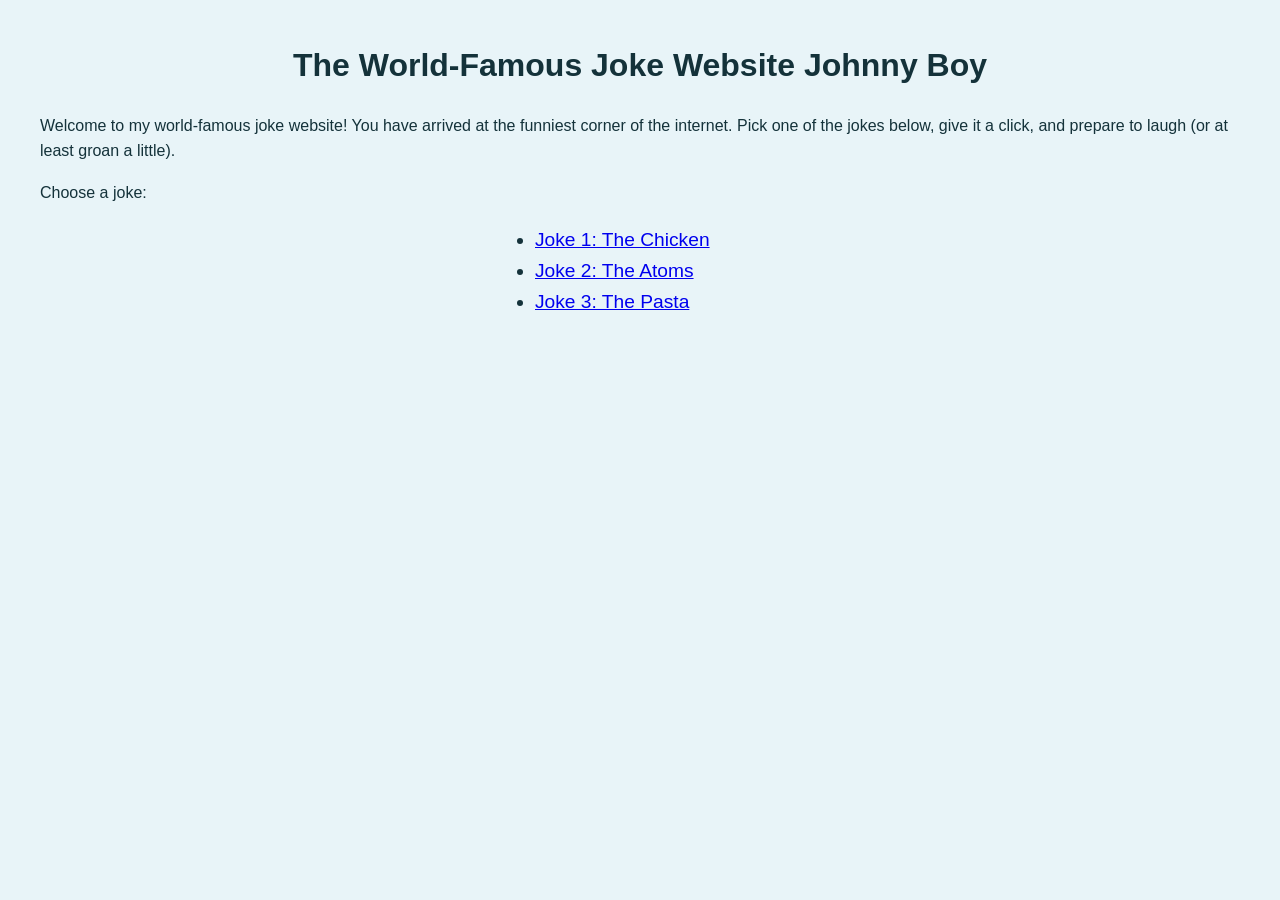
<file: index.html>
<!DOCTYPE html>
<html lang="en">
<head>
  <meta charset="UTF-8">
  <title>The World-Famous Joke Website</title>
  <link rel="stylesheet" href="style.css">
</head>
<body class="index">

  <h1>The World-Famous Joke Website Johnny Boy</h1>

  <p>
    Welcome to my world-famous joke website! You have arrived at the
    funniest corner of the internet. Pick one of the jokes below, give it
    a click, and prepare to laugh (or at least groan a little).
  </p>

  <p>Choose a joke:</p>

  <ul>
    <li><a href="joke1.html">Joke 1: The Chicken</a></li>
    <li><a href="joke2.html">Joke 2: The Atoms</a></li>
    <li><a href="joke3.html">Joke 3: The Pasta</a></li>
  </ul>

</body>
</html>
</file>
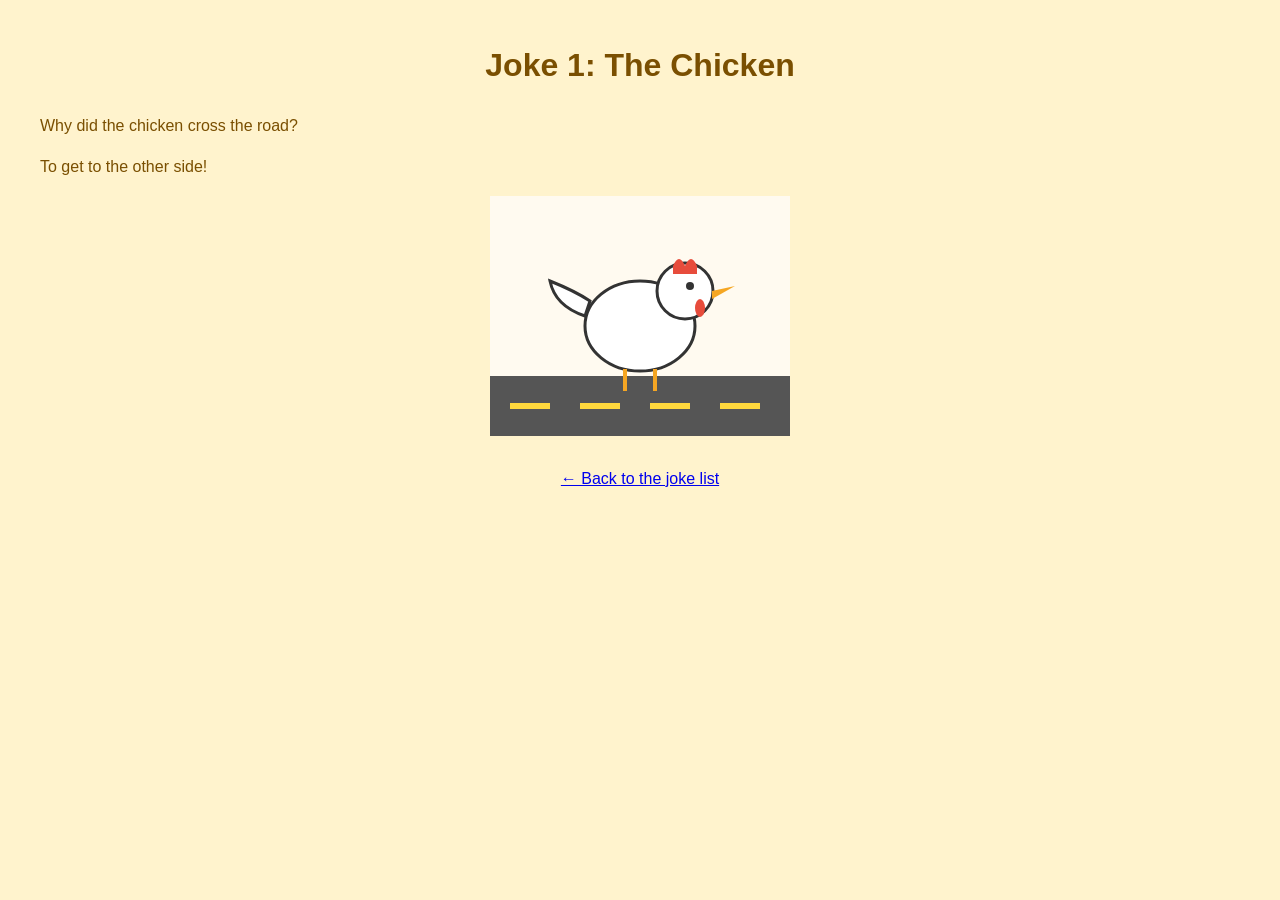
<file: joke1.html>
<!DOCTYPE html>
<html lang="en">
<head>
  <meta charset="UTF-8">
  <title>Joke 1: The Chicken</title>
  <link rel="stylesheet" href="style.css">
</head>
<body class="joke1">

  <h1>Joke 1: The Chicken</h1>

  <p>Why did the chicken cross the road?</p>

  <p>To get to the other side!</p>

  <img src="chicken.svg" alt="A cartoon chicken crossing the road">

  <p class="back-link"><a href="index.html">&larr; Back to the joke list</a></p>

</body>
</html>
</file>
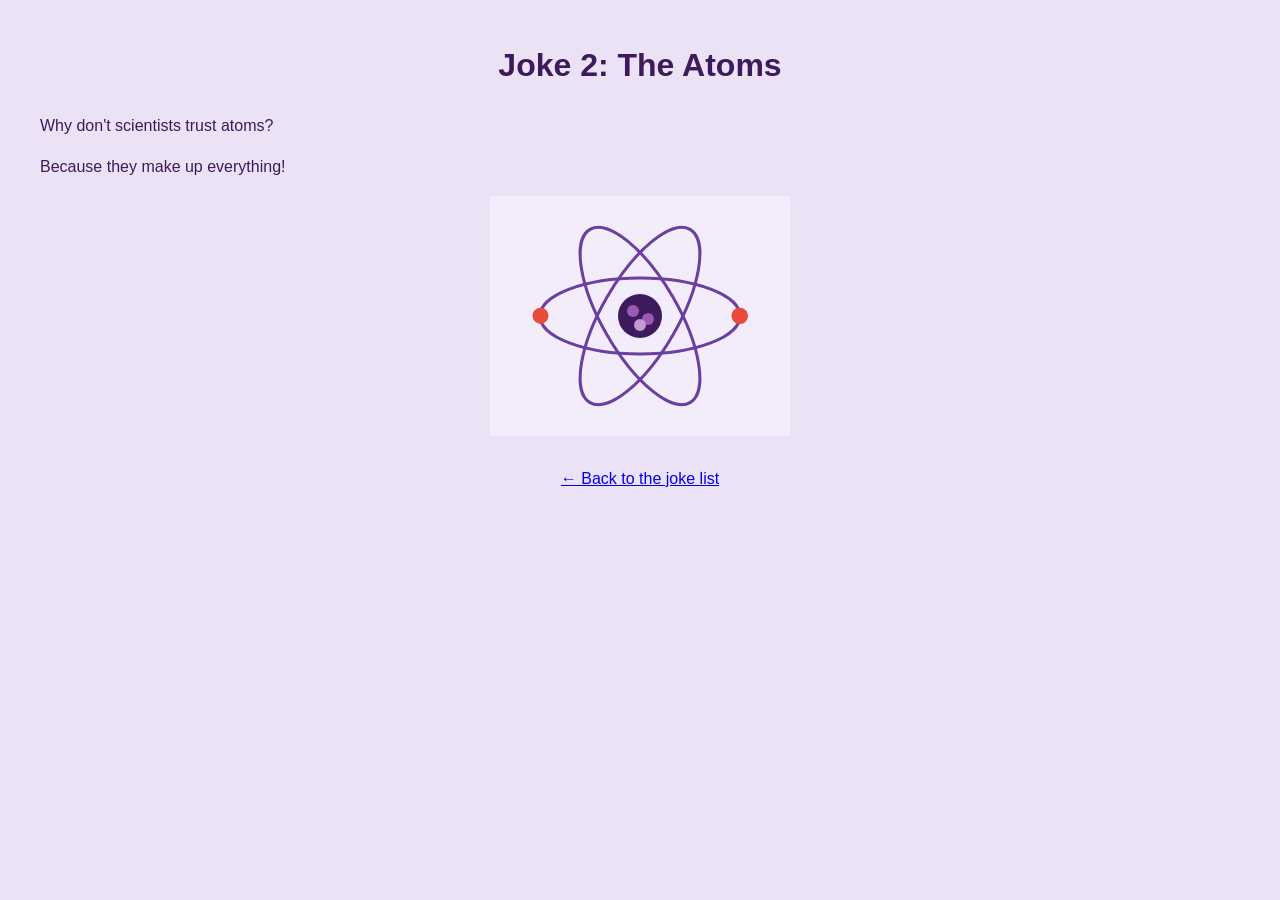
<file: joke2.html>
<!DOCTYPE html>
<html lang="en">
<head>
  <meta charset="UTF-8">
  <title>Joke 2: The Atoms</title>
  <link rel="stylesheet" href="style.css">
</head>
<body class="joke2">

  <h1>Joke 2: The Atoms</h1>

  <p>Why don't scientists trust atoms?</p>

  <p>Because they make up everything!</p>

  <img src="atom.svg" alt="A cartoon atom with orbiting electrons">

  <p class="back-link"><a href="index.html">&larr; Back to the joke list</a></p>

</body>
</html>
</file>
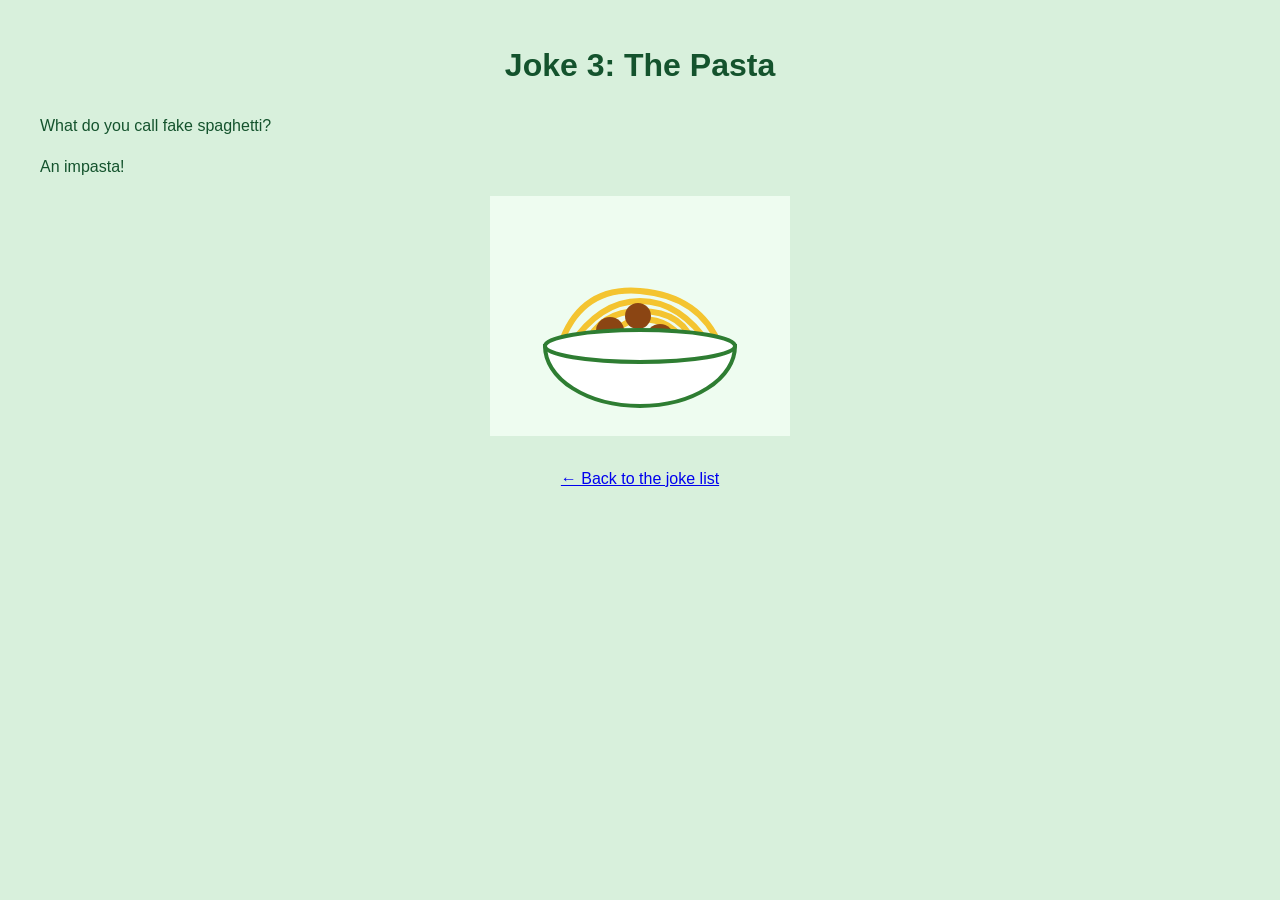
<file: joke3.html>
<!DOCTYPE html>
<html lang="en">
<head>
  <meta charset="UTF-8">
  <title>Joke 3: The Pasta</title>
  <link rel="stylesheet" href="style.css">
</head>
<body class="joke3">

  <h1>Joke 3: The Pasta</h1>

  <p>What do you call fake spaghetti?</p>

  <p>An impasta!</p>

  <img src="pasta.svg" alt="A cartoon bowl of spaghetti">

  <p class="back-link"><a href="index.html">&larr; Back to the joke list</a></p>

</body>
</html>
</file>
<file: style.css>
/* ===== Shared styles for all pages ===== */

body {
  font-family: Arial, Helvetica, sans-serif;
  margin: 40px;
  line-height: 1.6;
}

/* Requirement: H1 elements centered on every page */
h1 {
  text-align: center;
}

/* Requirement: images centered on every page */
img {
  display: block;
  margin-left: auto;
  margin-right: auto;
  max-width: 320px;
  height: auto;
}

/* A few small extras to make the pages readable */
ul {
  width: 250px;
  margin: 20px auto;          /* center the link list */
  font-size: 1.2em;
}

.back-link {
  text-align: center;
  margin-top: 30px;
}

/* ===== Per-page colors =====
   Each page uses a different text color AND a different
   background color, as required. The <body> of each file
   carries the matching class. */

/* index.html */
.index {
  background-color: #e8f4f8;   /* light blue */
  color: #14323a;              /* dark teal text */
}

/* joke1.html */
.joke1 {
  background-color: #fff3cd;   /* pale yellow */
  color: #7a4f01;              /* brown text */
}

/* joke2.html */
.joke2 {
  background-color: #ece2f5;   /* lavender */
  color: #3d1a5b;              /* deep purple text */
}

/* joke3.html */
.joke3 {
  background-color: #d8f0dc;   /* mint green */
  color: #14532d;              /* dark green text */
}
</file>
